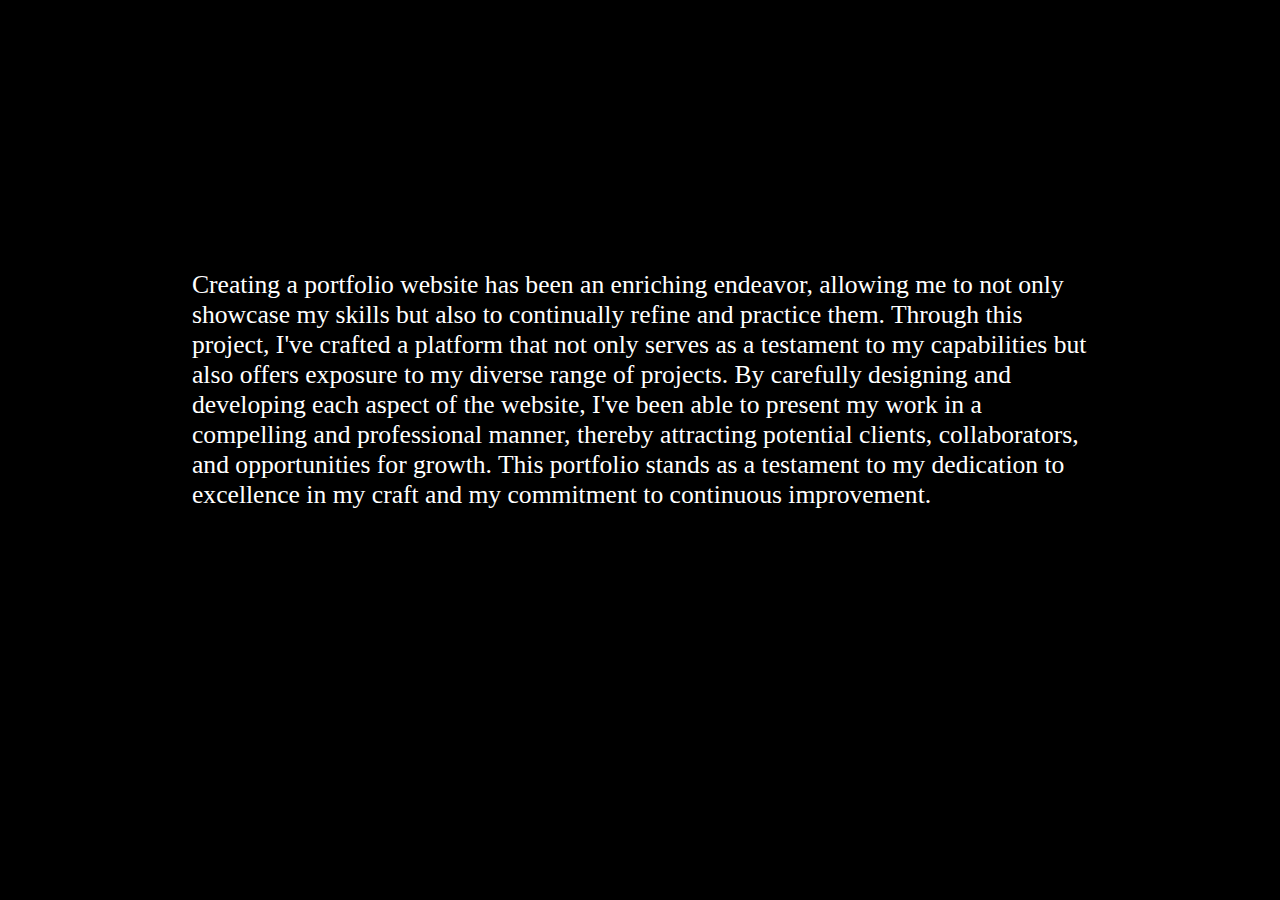
<file: about.html>
<!DOCTYPE html>
<html lang="en">
<head>
    <meta charset="UTF-8">
    <link rel="stylesheet" href="about.css">
    <meta name="viewport" content="width=device-width, initial-scale=1.0">
    <title>Document</title>
</head>
<body>
    <div id="text">
        <p>Creating a portfolio website has been an enriching endeavor, allowing me to not only showcase my skills but also to continually refine and practice them. Through this project, I've crafted a platform that not only serves as a testament to my capabilities but also offers exposure to my diverse range of projects. By carefully designing and developing each aspect of the website, I've been able to present my work in a compelling and professional manner, thereby attracting potential clients, collaborators, and opportunities for growth. This portfolio stands as a testament to my dedication to excellence in my craft and my commitment to continuous improvement.</p>
    </div>
    <div class="area" >
        <ul class="circles">
                <li></li>
                <li></li>
                <li></li>
                <li></li>
                <li></li>
                <li></li>
                <li></li>
                <li></li>
                <li></li>
                <li></li>
        </ul>
</div >
</html>
</file>
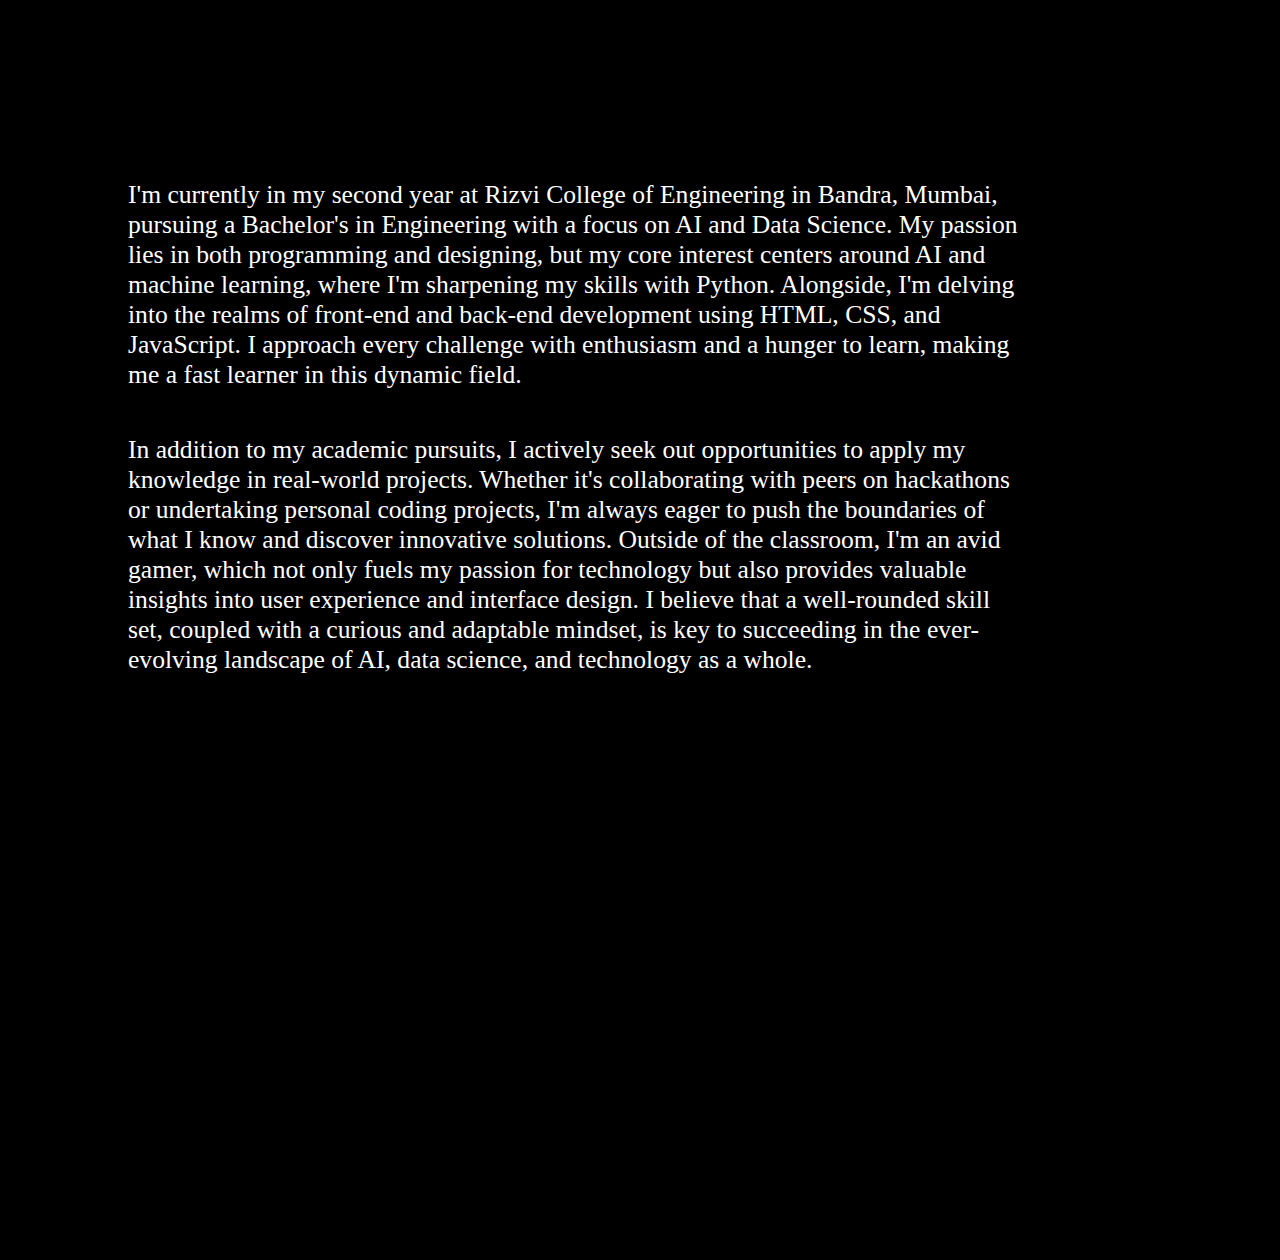
<file: know_me.html>
<!DOCTYPE html>
<html lang="en">
<head>
    <meta charset="UTF-8">
    <meta name="viewport" content="width=device-width, initial-scale=1.0">
    <link rel="stylesheet" href="know_me.css">
    <title>Document</title>
</head>
<body>
    <div class="context">
        <div id="a">
            <p>I'm currently in my second year at Rizvi College of Engineering in Bandra, Mumbai, pursuing a Bachelor's in Engineering with a focus on AI and Data Science. My passion lies in both programming and designing, but my core interest centers around AI and machine learning, where I'm sharpening my skills with Python. Alongside, I'm delving into the realms of front-end and back-end development using HTML, CSS, and JavaScript. I approach every challenge with enthusiasm and a hunger to learn, making me a fast learner in this dynamic field.</p>
        </div>
        <div id="b">
            <p>In addition to my academic pursuits, I actively seek out opportunities to apply my knowledge in real-world projects. Whether it's collaborating with peers on hackathons or undertaking personal coding projects, I'm always eager to push the boundaries of what I know and discover innovative solutions. Outside of the classroom, I'm an avid gamer, which not only fuels my passion for technology but also provides valuable insights into user experience and interface design. I believe that a well-rounded skill set, coupled with a curious and adaptable mindset, is key to succeeding in the ever-evolving landscape of AI, data science, and technology as a whole.</p>

        </div>
        
    </div>


<div class="area" >
            <ul class="circles">
                    <li></li>
                    <li></li>
                    <li></li>
                    <li></li>
                    <li></li>
                    <li></li>
                    <li></li>
                    <li></li>
                    <li></li>
                    <li></li>
            </ul>
    </div >
    
</body>
</html>
</file>
<file: about.css>
html,body{
    width: 100vw;
    background-color: white;
}

@import url('https://fonts.googleapis.com/css?family=Exo:400,700');

*{
    margin: 0px;
    padding: 0px;
}
#text {
    position: absolute;
    color: white;
    top: 30vh;
    padding: 0 15vw;
    font-size: 2vw;
}
.area{
    background: black;  
    background: -webkit-linear-gradient(to left, #8f94fb, #4e54c8);  
    width: 100%;
    height: 100vh;
}
.circles{
    position: absolute;
    top: 0;
    left: 0;
    width: 100%;
    height: 100%;
    overflow: hidden;
}
.circles li{
    position: absolute;
    display: block;
    list-style: none;
    width: 20px;
    height: 20px;
    background: rgba(255, 255, 255, 0.2);
    animation: animate 25s linear infinite;
    bottom: -150px;
}
.circles li:nth-child(1){
    left: 25%;
    width: 80px;
    height: 80px;
    animation-delay: 0s;
}
.circles li:nth-child(2){
    left: 10%;
    width: 20px;
    height: 20px;
    animation-delay: 2s;
    animation-duration: 12s;
}
.circles li:nth-child(3){
    left: 70%;
    width: 20px;
    height: 20px;
    animation-delay: 4s;
}
.circles li:nth-child(4){
    left: 40%;
    width: 60px;
    height: 60px;
    animation-delay: 0s;
    animation-duration: 18s;
}
.circles li:nth-child(5){
    left: 65%;
    width: 20px;
    height: 20px;
    animation-delay: 0s;
}
.circles li:nth-child(6){
    left: 75%;
    width: 110px;
    height: 110px;
    animation-delay: 3s;
}
.circles li:nth-child(7){
    left: 35%;
    width: 150px;
    height: 150px;
    animation-delay: 7s;
}
.circles li:nth-child(8){
    left: 50%;
    width: 25px;
    height: 25px;
    animation-delay: 15s;
    animation-duration: 45s;
}
.circles li:nth-child(9){
    left: 20%;
    width: 15px;
    height: 15px;
    animation-delay: 2s;
    animation-duration: 35s;
}
.circles li:nth-child(10){
    left: 85%;
    width: 150px;
    height: 150px;
    animation-delay: 0s;
    animation-duration: 11s;
}
@keyframes animate {

    0%{
        transform: translateY(0) rotate(0deg);
        opacity: 1;
        border-radius: 0;
    }

    100%{
        transform: translateY(-1000px) rotate(720deg);
        opacity: 0;
        border-radius: 50%;
    }

}
</file>
<file: know_me.css>
*{
    margin: 0;
    padding: 0;
    box-sizing: border-box;
    
}
html,body{
    width: 100%;
    height: fit-content;   
    background-color: black;
}

@import url('https://fonts.googleapis.com/css?family=Exo:400,700');

.context {
   
    font-family: "calibri";
    width: 70vw;
    position: absolute;
    top:20vh;
    left: 10vw;
}
.context #a{
    text-align: left;
    color: #fff;
    font-size: 2vw;
    font-weight: 400px;
}
.context #b{
    margin-top: 5vh;
    text-align: left;
    color: #fff;
    font-size: 2vw;
    font-weight: 400px;
}
.area{
    background: black;  
    background: -webkit-linear-gradient(to left, #8f94fb, #4e54c8);  
    width: 100%;
    height: 140vh;
}
.circles{
    position: absolute;
    top: 0;
    left: 0;
    width: 100%;
    height: 100%;
    overflow: hidden;
}
.circles li{
    position: absolute;
    display: block;
    list-style: none;
    width: 20px;
    height: 20px;
    background: rgba(255, 255, 255, 0.2);
    animation: animate 25s linear infinite;
    bottom: -150px;
}
.circles li:nth-child(1){
    left: 25%;
    width: 80px;
    height: 80px;
    animation-delay: 0s;
}
.circles li:nth-child(2){
    left: 10%;
    width: 20px;
    height: 20px;
    animation-delay: 2s;
    animation-duration: 12s;
}
.circles li:nth-child(3){
    left: 70%;
    width: 20px;
    height: 20px;
    animation-delay: 4s;
}
.circles li:nth-child(4){
    left: 40%;
    width: 60px;
    height: 60px;
    animation-delay: 0s;
    animation-duration: 18s;
}
.circles li:nth-child(5){
    left: 65%;
    width: 20px;
    height: 20px;
    animation-delay: 0s;
}
.circles li:nth-child(6){
    left: 75%;
    width: 110px;
    height: 110px;
    animation-delay: 3s;
}
.circles li:nth-child(7){
    left: 35%;
    width: 150px;
    height: 150px;
    animation-delay: 7s;
}
.circles li:nth-child(8){
    left: 50%;
    width: 25px;
    height: 25px;
    animation-delay: 15s;
    animation-duration: 45s;
}
.circles li:nth-child(9){
    left: 20%;
    width: 15px;
    height: 15px;
    animation-delay: 2s;
    animation-duration: 35s;
}
.circles li:nth-child(10){
    left: 85%;
    width: 150px;
    height: 150px;
    animation-delay: 0s;
    animation-duration: 11s;
}

@keyframes animate {

    0%{
        transform: translateY(0) rotate(0deg);
        opacity: 1;
        border-radius: 0;
    }

    100%{
        transform: translateY(-1000px) rotate(720deg);
        opacity: 0;
        border-radius: 50%;
    }

}
</file>
